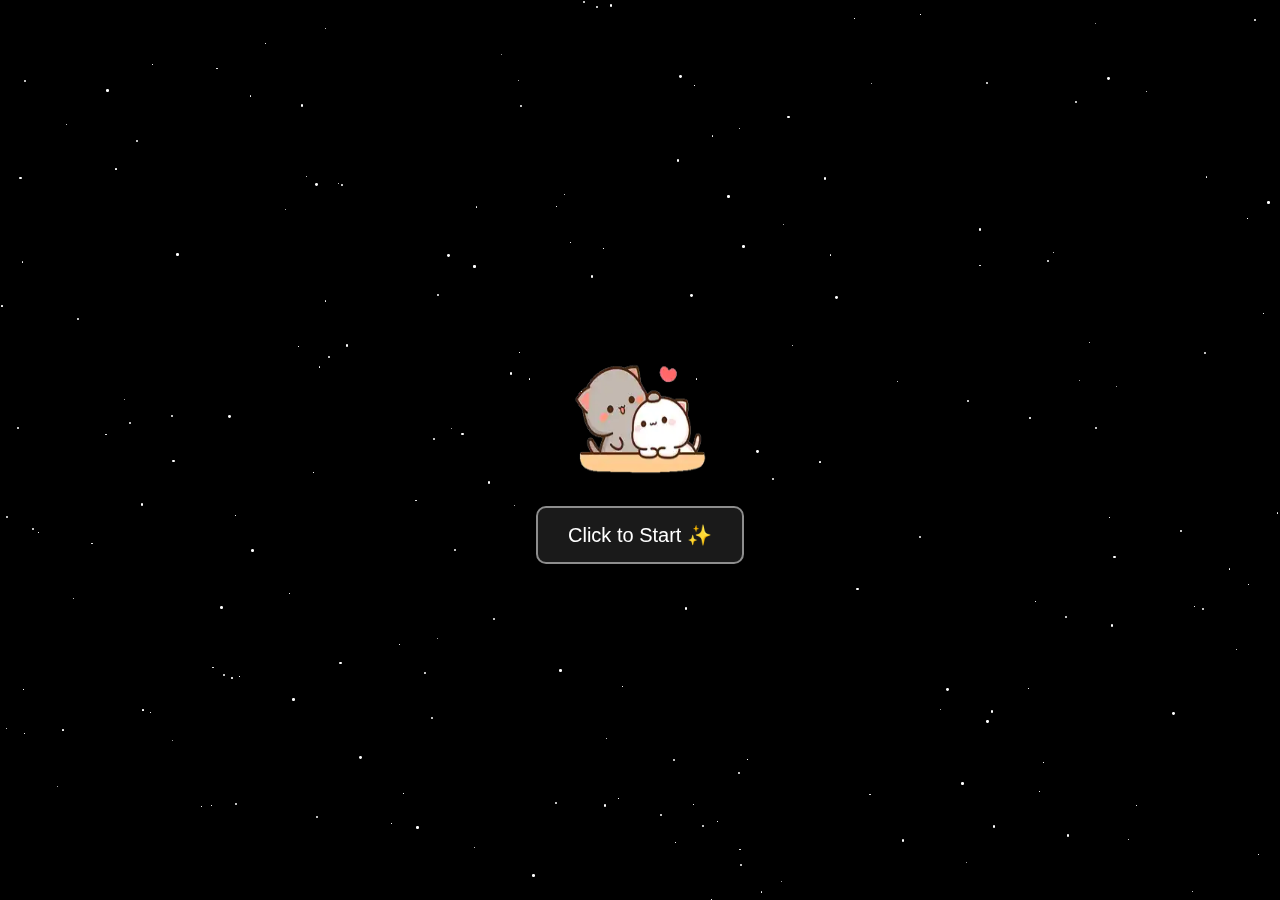
<file: wish.html>
<!DOCTYPE html>
<html lang="en">

<head>
  <meta charset="UTF-8" />
  <meta name="viewport" content="width=device-width, initial-scale=1.0" />
  <title>Happy Birthday Fazeela</title>
  <style>
    @import url('https://fonts.googleapis.com/css2?family=Poppins&family=Dancing+Script&display=swap');

    :root {
      --primary-color: #ff00ff;
      --secondary-color: #00ffff;
      --text-color: #fff;
    }

    body {
      margin: 0;
      padding: 0;
      background-color: #000;
      color: var(--text-color);
      font-family: "Poppins", sans-serif;
      min-height: 100vh;
      display: flex;
      flex-direction: column;
      align-items: center;
      justify-content: center;
      overflow: hidden;
      position: relative;
      transition: background-color 2s ease;
    }

    .start-btn {
      padding: 15px 30px;
      font-size: 20px;
      background: rgba(255, 255, 255, 0.1);
      backdrop-filter: blur(10px);
      border: 2px solid rgba(255, 255, 255, 0.5);
      border-radius: 10px;
      color: white;
      cursor: pointer;
      transition: all 0.3s ease;
      z-index: 2;
      animation: glow 2s infinite;
    }

    @keyframes glow {
      0% {
        box-shadow: 0 0 20px rgba(255, 0, 255, 0.5);
      }

      50% {
        box-shadow: 0 0 40px rgba(255, 0, 255, 0.8);
      }

      100% {
        box-shadow: 0 0 20px rgba(255, 0, 255, 0.5);
      }
    }

    .start-btn:hover {
      background: rgba(255, 255, 255, 0.2);
      border-color: rgba(255, 255, 255, 0.8);
      box-shadow: 0 0 20px rgba(255, 255, 255, 0.3);
      transform: translateY(-2px);
    }

    .stars {
      position: fixed;
      top: 0;
      left: 0;
      width: 100%;
      height: 100%;
      pointer-events: none;
      z-index: 0;
    }

    .star {
      position: absolute;
      background: #fff;
      border-radius: 50%;
      animation: twinkle var(--duration) infinite;
    }

    @keyframes twinkle {

      0%,
      100% {
        opacity: 0.2;
      }

      50% {
        opacity: 1;
      }
    }


    .hidden {
      display: none;
    }

    .wishes {
      text-align: center;
      font-size: 2rem;
      opacity: 0;
      font-family: "Dancing Script", cursive;
      text-shadow: 0 0 10px rgba(255, 255, 255, 0.3);
    }

    .neon-text {
      text-shadow: 0 0 10px var(--primary-color),
        0 0 20px var(--primary-color),
        0 0 30px var(--primary-color);
    }

    .emoji {
      position: absolute;
      font-size: 30px;
      pointer-events: none;
      z-index: 1;
    }

    .mute-btn {
      position: fixed;
      bottom: 20px;
      right: 20px;
      width: 50px;
      height: 50px;
      border-radius: 50%;
      background: rgba(255, 255, 255, 0.1);
      backdrop-filter: blur(10px);
      border: 2px solid rgba(255, 255, 255, 0.5);
      color: white;
      font-size: 24px;
      cursor: pointer;
      z-index: 1000;
      display: flex;
      align-items: center;
      justify-content: center;
      transition: all 0.3s ease;
    }

    .mute-btn:hover {
      background: rgba(255, 255, 255, 0.2);
      transform: scale(1.1);
    }
  </style>
</head>

<body id="body" onclick="fullScreen()">
   <audio id="bg-music" autoplay loop>
        <!-- <source src="romantic.mp3" type="audio/mpeg"> -->
    </audio>
  <div class="stars"></div>
  <div id="gifContainer" style="display: flex; justify-content: center; align-items: center;">
    <img id="gif1" src="images/gif1.webp" alt="Celebration GIF" style="width: 150px; height: 150px; margin-bottom: 20px;">
    <img id="gif2" src="images/gif2.gif" alt="Celebration GIF"
      style="width: 150px; height: 150px; margin-bottom: 20px; display: none;">

  </div>

  <button class="start-btn" id="startBtn" onclick="showSecondgif()">Click to Start ✨</button>

  <div id="wishesContainer" class="hidden">
    <div id="wishes" class="wishes"></div>
  </div>
  <script>
    const wishes = [
      "🌟 Dear Fazeela... 🌟",
      "On this special day... ✨",
      "I want to tell you something from my heart...",
      "You bring so much love and happiness into my life! 💖",
      "Your smile lights up my world! 🌍",
      "Your presence makes everything beautiful! 🌸",
      "Happy Birthday, my love! 🎂",
      "I’m so lucky to have you 💕",
      "I hope your day is as amazing as you are! 🥰",
      "Love you always, Fazeela 💘"
    ];

    function createStars() {
      const starsContainer = document.querySelector(".stars");
      for (let i = 0; i < 200; i++) {
        const star = document.createElement("div");
        star.className = "star";
        star.style.width = `${Math.random() * 3}px`;
        star.style.height = star.style.width;
        star.style.left = `${Math.random() * 100}%`;
        star.style.top = `${Math.random() * 100}%`;
        star.style.setProperty("--duration", `${Math.random() * 3 + 1}s`);
        starsContainer.appendChild(star);
      }
    }

    function createEmoji() {
      const emojis = ["💖", "⭐", "✨", "🎉", "🎂", "🎈"];
      const emoji = document.createElement("div");
      emoji.className = "emoji";
      emoji.textContent = emojis[Math.floor(Math.random() * emojis.length)];
      emoji.style.left = Math.random() * window.innerWidth + "px";
      emoji.style.top = "-50px";
      document.body.appendChild(emoji);
      const animation = emoji.animate(
        [
          { transform: "translateY(0) rotate(0deg)" },
          { transform: `translateY(${window.innerHeight + 50}px) rotate(${Math.random() * 360}deg)` }
        ],
        {
          duration: 3000,
          easing: "linear"
        }
      );
      // animation.onfinish = () => emoji.remove();
      setTimeout(() => {
        emoji.remove();
      }, 35000);
    }

    let emojiInterval;
    async function typeWriter(text) {
      const wishesElement = document.getElementById("wishes");
      wishesElement.style.opacity = 1;
      wishesElement.innerHTML = "";
      wishesElement.className = "wishes neon-text";
      for (let char of text) {
        wishesElement.innerHTML += char;
        await new Promise((resolve) => setTimeout(resolve, 60));
      }
      await new Promise((resolve) => setTimeout(resolve, 800));
    }



    document.getElementById("startBtn").addEventListener("click", async () => {
      document.getElementById("startBtn").style.display = "none";
      document.getElementById("wishesContainer").classList.remove("hidden");
      emojiInterval = setInterval(createEmoji, 300);
      for (let wish of wishes) {
        await typeWriter(wish);
      }
    });
    function fullScreen() {
      document.getElementById("body").requestFullscreen();
    }
    createStars();
    function showSecondgif() {
      document.getElementById("gif1").style.display = "none";
      document.getElementById("gif2").style.display = "block";

    }
    setTimeout(function () {
      document.getElementById("gif2").style.display = "none";
      document.getElementById("wishesContainer").style.display = "none";

    }, 35000);
  </script>
</body>

</html>
</file>
